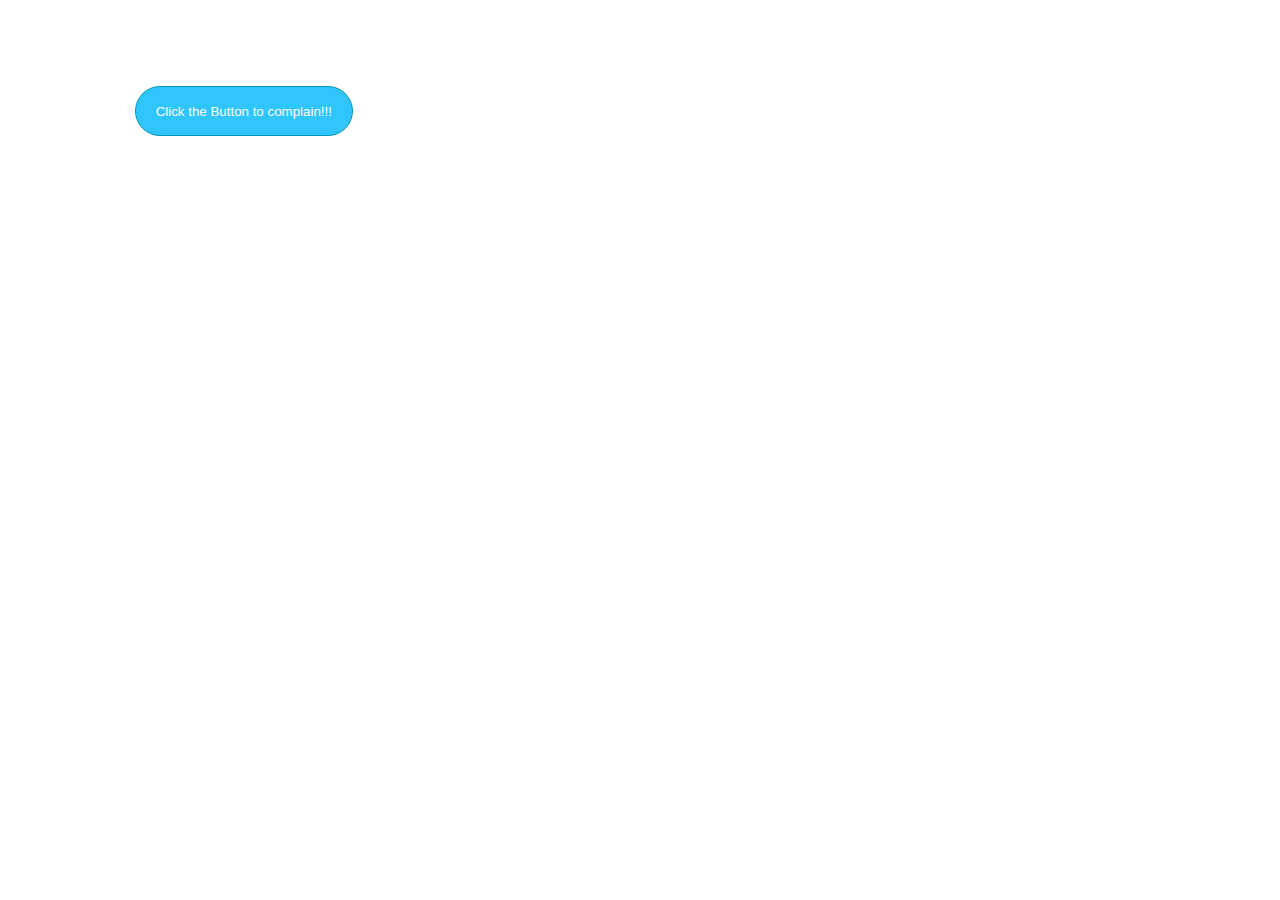
<file: complaints.html>
<!DOCTYPE html>
<html>
<head>
  </head>
  <body>
  <input onclick="javascript:alert('I Am SOry but TEhere is noBoddy availAble riGht now! THere wIll never be   anyone available!!!!!!!!!!!!!!!!!!!!!!!!');" value="Click the Button to complain!!!" style="transition: all 0.3s ease 0s; background: rgb(48, 197, 255) none repeat scroll 0% 0%; color: rgb(255, 255, 255); height: 50px; border: 1px solid rgb(0, 153, 179); border-radius: 100px; padding-left: 20px; padding-right: 20px; margin-left: 126.633px; margin-top: 78.071px;" onmouseover="this.style.marginLeft=Math.random()*1000+event.clientX/4+'px'; this.style.marginTop=Math.random()*1000+event.clientY/4+'px';" onmouseover="javascript:alert('I Am SOry but TEhere is noBoddy availAble riGht now! THere wIll never be   anyone available!!!!!!!!!!!!!!!!!!!!!!!!');" type="button">
</body>
</html>
</file>
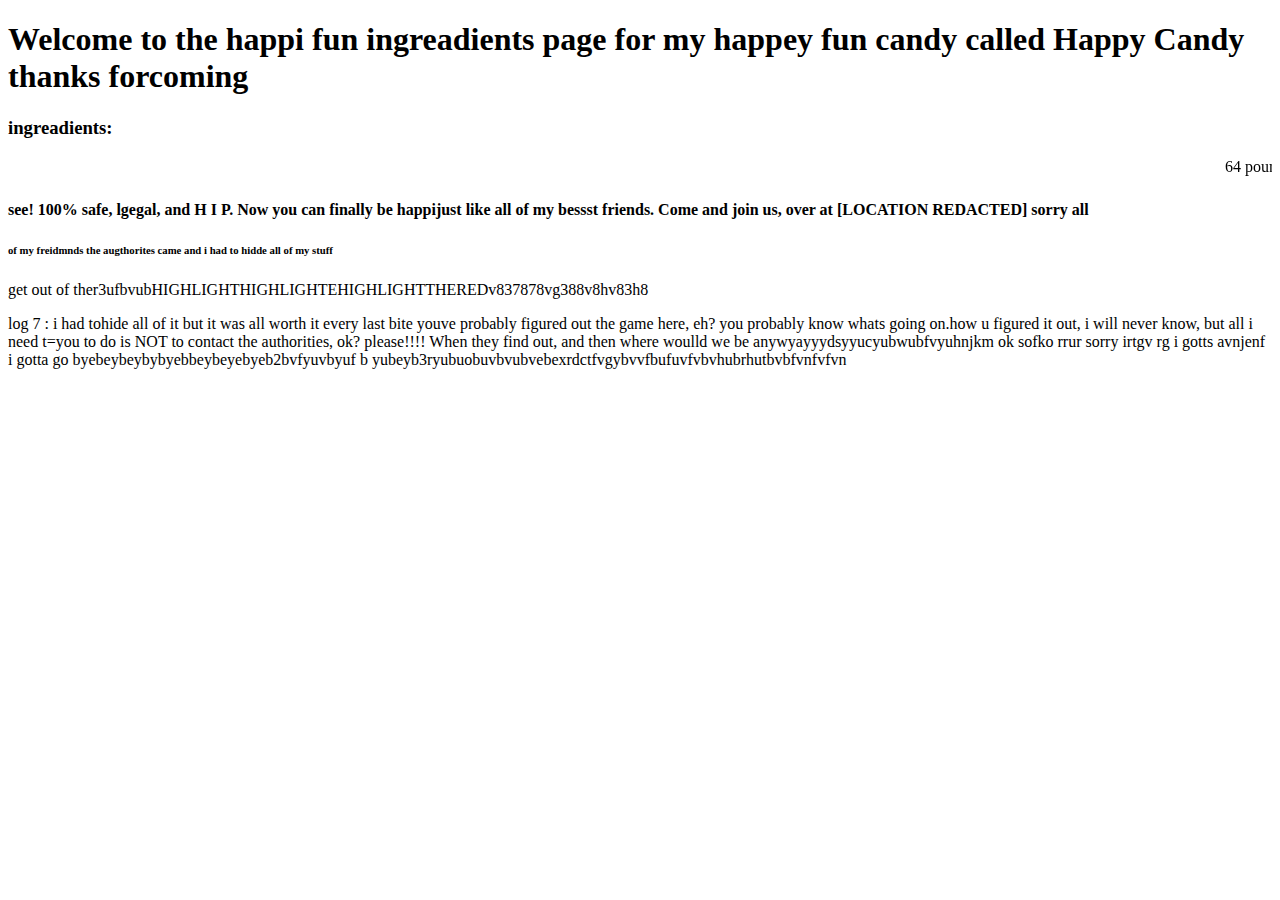
<file: ingreedients.htm>
<!DOCTYPE html>
<html>
<head>
  <meta charset="utf-8">
  <meta name="viewport" content="width=device-width">
  <title>JS Bin</title>
</head>
<body>
<!DOCTYPE html>
<html>
<head>
 <h1> Welcome to the happi fun ingreadients page for my happey fun candy called Happy Candy thanks forcoming
  </h1>
  <h3> ingreadients:</h3>
  <marquee> 64 pounds of Aluminum Oxide,  MF59 (squaline oil), thimerosal, gelatine, Human Serum Albumin, recombinant hsa, sorbitol, arginine hydrochloride, urea, ovalbumin, marcella valladolid, sodium hydrochloride, several miscellanous emulsifiers, Yellow 10, Red 2 and 4, Ferrous Sulfate, Calcium Chloride, Mel Gibson, 34 pounds of cat litter (used, of course), 3 milligrams of Fun Dip, 490 pounds of brazilian "coconut", caramboxin, small amounts of pure cyanide (extracted from prior 'test subjects'), nitrilosides, cassava root, ackee seeds and skin, the entire remains of Michael Jackson's original nose, before the plastic surgery, found in a dumpster behind the hospital back in '81, elderberries, 15 different unknown kinds of mushrooms, green potatoes, fugu cut by an extremely untrained 12 year old vietnamese boy who thought he was making tacos, unpasteurized milk, shark fins, ortolan wings, feathers, and brain cells, multiple sea turtles, sassafras oil (safrole included), horse meat, beluga caviar, redfish straight from Paul Prudhomme, Haggis, Stonefruit pits and seeds, and finally, 300,000 unused prescription drugs stolen from a certain K-mart at 3 am.
    UPDATE: one of the mushrooms was confirmed to be a death cap, sorry about the confusion. product should be more effective now.
  </marquee>
  <h4> see! 100% safe, lgegal, and H I P. Now you can finally be happijust like all of my bessst friends. Come and join us, over at [LOCATION REDACTED]
    sorry all </h4>
    <h6>of my 
    freidmnds
    the augthorites came and i had to hidde all
    of 
  my stuff</h6>
    <h7>get out of ther3ufbvubHIGHLIGHTHIGHLIGHTEHIGHLIGHTTHEREDv837878vg388v8hv83h8 </h7>
<p> log 7
: i had
  tohide all of it but it was all worth it
  every last bite
  youve probably figured out the game here, eh? you probably know whats going on.how u figured it out, i will never know, but all i need t=you to do is NOT to contact the authorities, ok? please!!!! When they find out, and then where woulld we be
  anywyayyydsyyucyubwubfvyuhnjkm ok sofko rrur sorry irtgv rg i gotts avnjenf i gotta go byebeybeybybyebbeybeyebyeb2bvfyuvbyuf b yubeyb3ryubuobuvbvubvebexrdctfvgybvvfbufuvfvbvhubrhutbvbfvnfvfvn
</p>

      </head>
<body>
</file>
